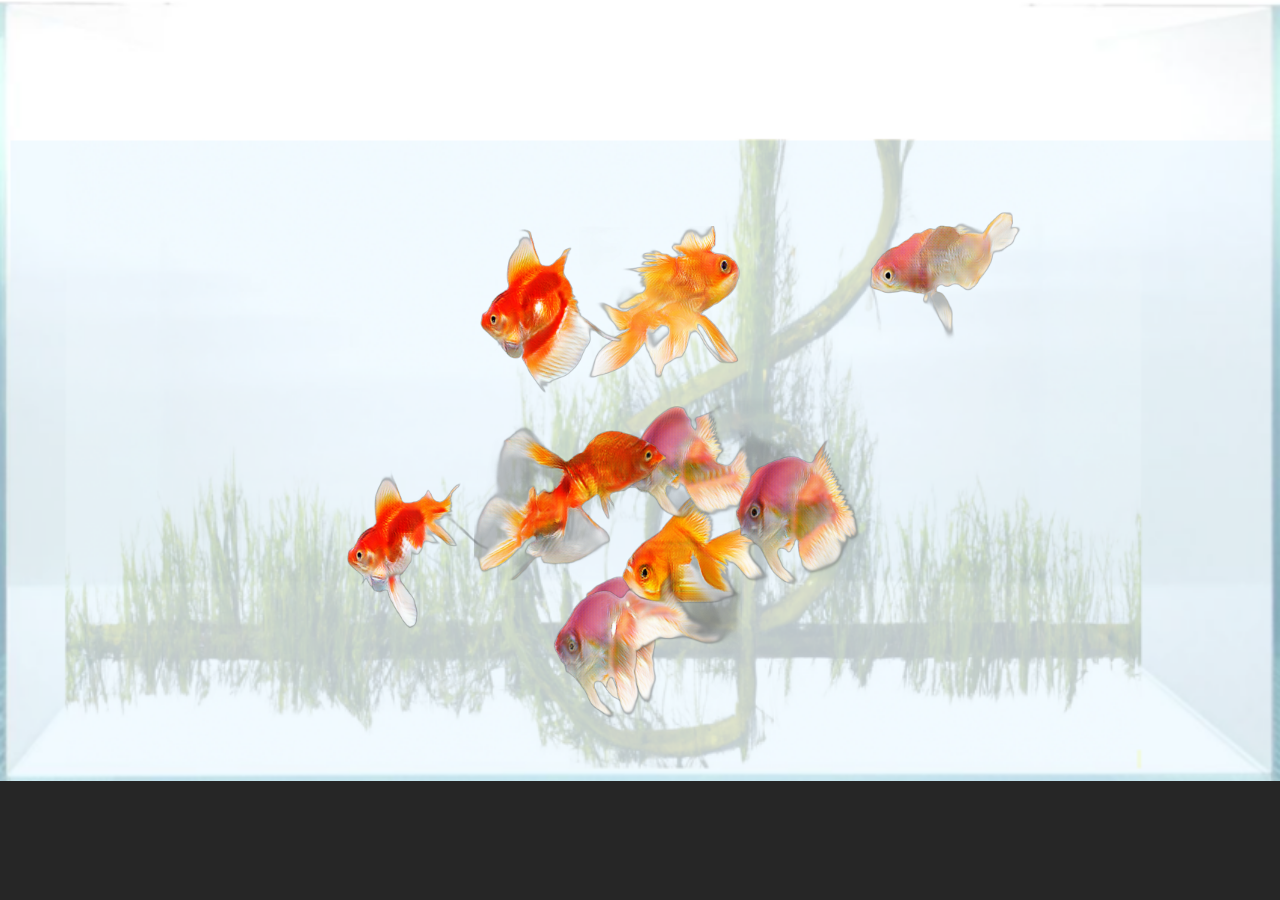
<file: Fish-Bowl/index.html>
<!DOCTYPE html>
<html lang="en">

<head>
    <meta charset="UTF-8">
    <meta name="viewport" content="width=device-width, initial-scale=1.0">
    <meta http-equiv="X-UA-Compatible" content="ie=edge">
    <link rel="stylesheet" href="style.css">

    <title>Fish Bowl</title>
</head>

<body>
    <div class="fishbowl" id="fishbowl">
        <img id="bowl-bg" src="./bowl.png" alt="bowl">
    </div>

    <script>
        function getRandomInt(min, max) {
            min = Math.ceil(min) 
            max = Math.floor(max)
            return Math.floor(Math.random() * (max - min)) + min
        }
        var container = document.getElementById('fishbowl')

        for(var i = 0; i < 10; i ++) {
            var img = document.createElement('img')
            img.src = `./fish_${i}.png`
            img.className = "fish"
            img.style.top = `${getRandomInt(20, 75)}%`
            img.style.left = `${getRandomInt(25, 75)}%`
            container.appendChild(img)
        }
    </script>
</body>

</html>
</file>
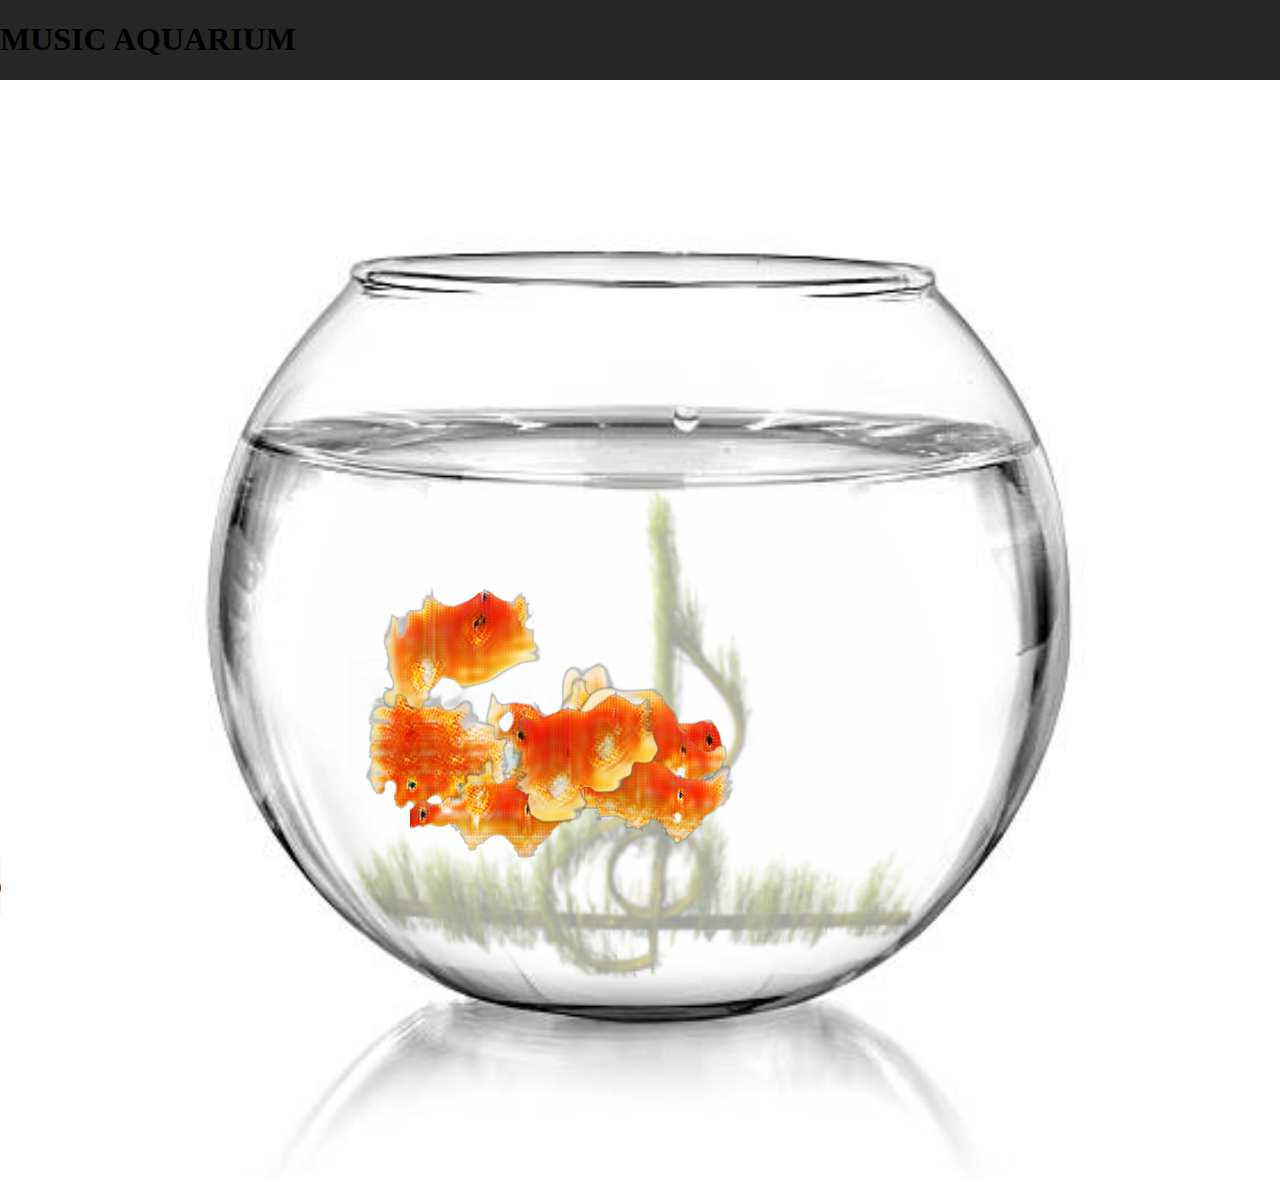
<file: Fish-Bowl/index_major.html>
<!DOCTYPE html>
<html lang="en">

<head>
    <meta charset="UTF-8">
    <meta name="viewport" content="width=device-width, initial-scale=1.0">
    <meta http-equiv="X-UA-Compatible" content="ie=edge">
    <link rel="stylesheet" href="style.css">

    <title>Fish Bowl</title>
</head>

<body>
    <h1>
        <a>MUSIC AQUARIUM</a>
    </h1>
    <div class="fishbowl" id="fishbowl">
        <img id="bowl-bg" src="./major_3_background.png" alt="bowl">
    </div>
    <audio autoplay controls>
        <source src="audio/Chopin_Etude_no1.mp3" allow="autoplay" type="audio/mp3">
    </audio>
    <script>
        function getRandomInt(min, max) {
            min = Math.ceil(min) 
            max = Math.floor(max)
            return Math.floor(Math.random() * (max - min)) + min
        }
        var container = document.getElementById('fishbowl')

        for(var i = 0; i < 8; i ++) {
            var img = document.createElement('img')
            img.src = `./goldfish_${i}.png`
            img.className = "fish"
            img.style.top = `${getRandomInt(47, 86)}%`
            img.style.left = `${getRandomInt(27, 46)}%`
            container.appendChild(img)
        }
    </script>
</body>

</html>
</file>
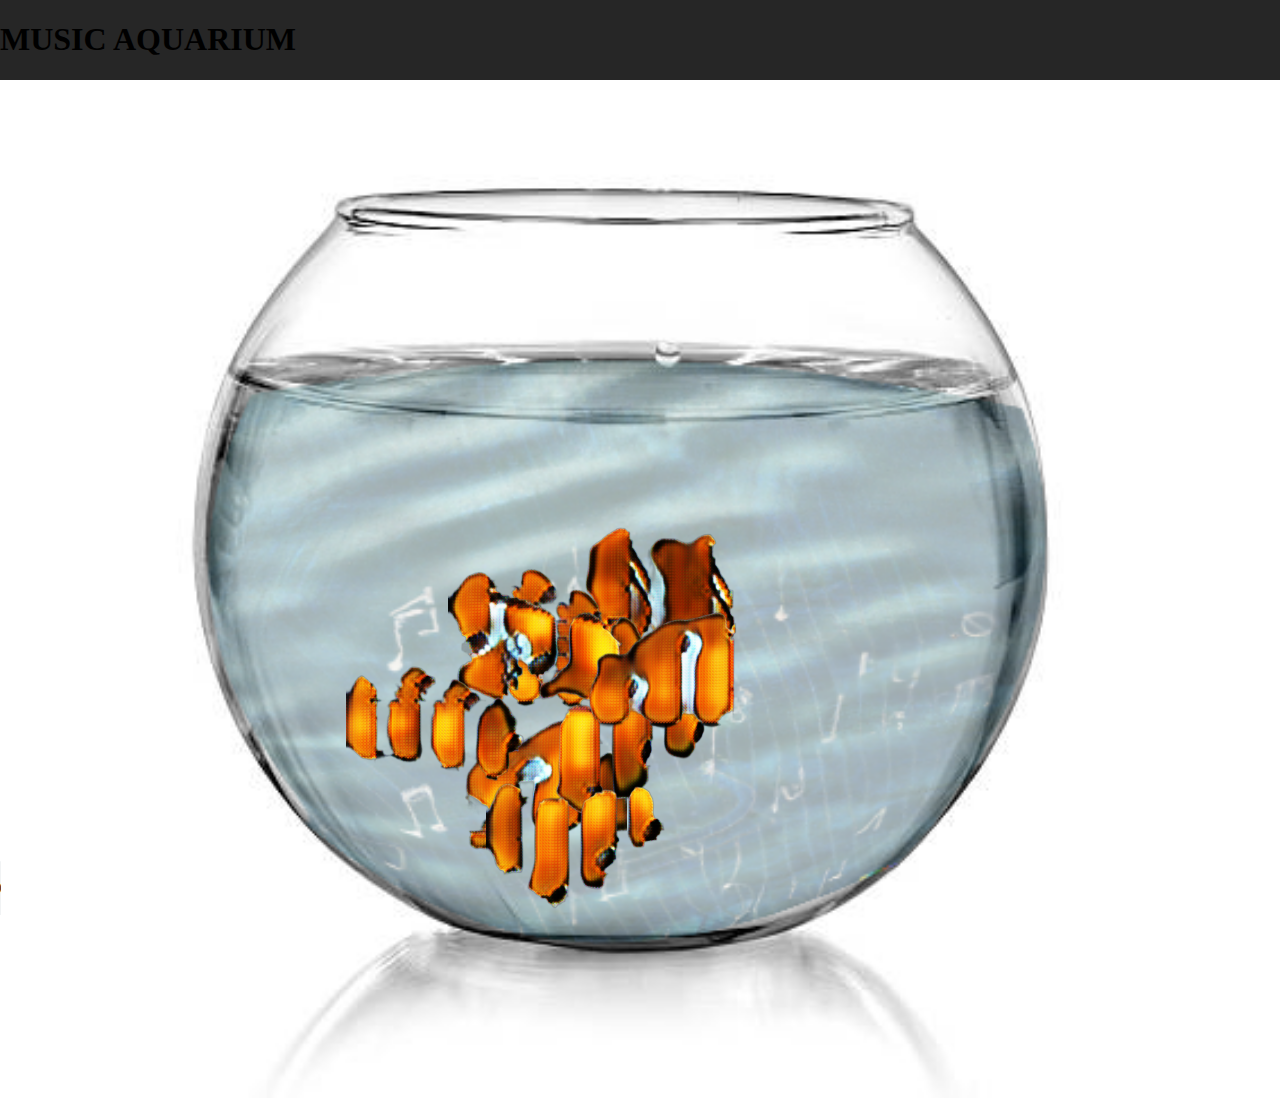
<file: Fish-Bowl/index_minor.html>
<!DOCTYPE html>
<html lang="en">

<head>
    <meta charset="UTF-8">
    <meta name="viewport" content="width=device-width, initial-scale=1.0">
    <meta http-equiv="X-UA-Compatible" content="ie=edge">
    <link rel="stylesheet" href="style.css">

    <title>Fish Bowl</title>
</head>

<body>
    <h1>
        <a>MUSIC AQUARIUM</a>
    </h1>
    <div class="fishbowl" id="fishbowl">
        <img id="bowl-bg" src="./major_2_background.png" alt="bowl">
    </div>
    <audio autoplay controls>
        <source src="audio/Chopin_Etude_no1.mp3" allow="autoplay" type="audio/mp3">
    </audio>
    <script>
        function getRandomInt(min, max) {
            min = Math.ceil(min) 
            max = Math.floor(max)
            return Math.floor(Math.random() * (max - min)) + min
        }
        var container = document.getElementById('fishbowl')

        for(var i = 0; i < 8; i ++) {
            var img = document.createElement('img')
            img.src = `./nemofish_${i}.png`
            img.className = "fish"
            img.style.top = `${getRandomInt(47, 86)}%`
            img.style.left = `${getRandomInt(27, 46)}%`
            container.appendChild(img)
        }
    </script>
</body>

</html>
</file>
<file: Fish-Bowl/style.css>
body {
    margin: 0;
    padding: 0;
    background: #262626;
}

.fishbowl {
    width: 100%;
    aspect-ratio: 1 / 0.61;
    position: relative;
}

#bowl-bg {
    width: 100%;
    height: auto;
    position: absolute;
    top: 0;
    left: 0;
    z-index: -10;
}

.fish {
    width: 15%;
    position: absolute;
    animation: animateShark 6s linear infinite;
}


@keyframes animateShark {
    0% {
        transform: translate(0,0) rotateY(180deg);
    }
    50% {
        transform: translate(180px,0) rotateY(180deg);
    }
    51% {
        transform: translate(180px,0) rotateY(0deg);
    }
    100% {
        transform: translate(0,0) rotateY(0deg);
    }
}

@keyframes animateWater {
    0% {
        transform: rotate(0deg);
    }
    25% {
        transform: rotate(-20deg);
    }
    50% {
        transform: rotate(0deg);
    }
    75% {
        transform: rotate(20deg);
    }
    100% {
        transform: rotate(0deg);
    }
}

@keyframes animateBowl {
    0% {
        transform: translate(-50%, -50%) rotate(0deg);
    }
    25% {
        transform: translate(-50%, -50%) rotate(15deg);
    }
    50% {
        transform: translate(-50%, -50%) rotate(0deg);
    }
    75% {
        transform: translate(-50%, -50%) rotate(-15deg);
    }
    100% {
        transform: translate(-50%, -50%) rotate(0deg);
    }
}
</file>
